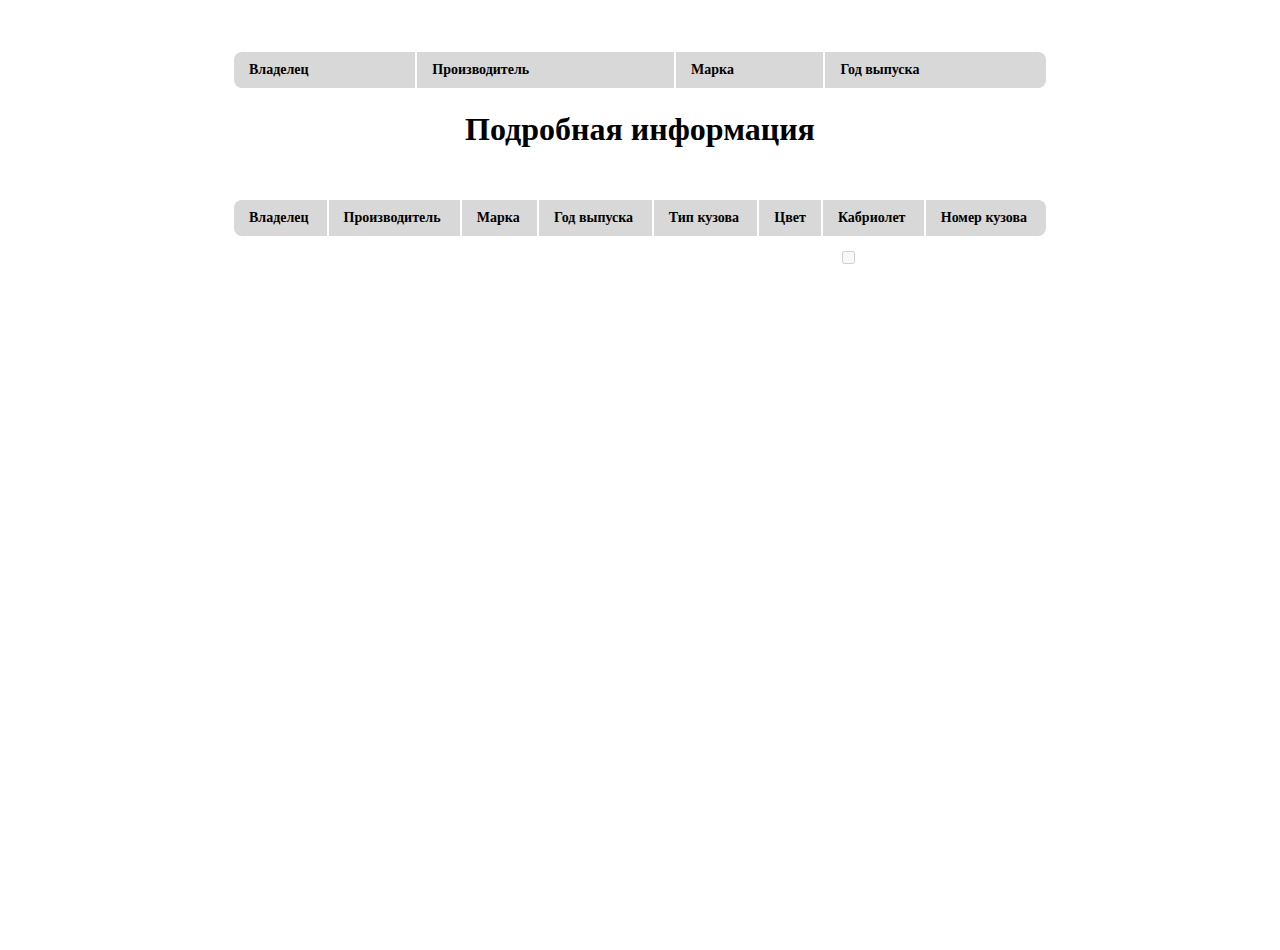
<file: 2. javascript/index.html>
<!DOCTYPE html>
<html lang="en">
  <head>
    <meta charset="UTF-8" />
    <meta http-equiv="X-UA-Compatible" content="IE=edge" />
    <meta name="viewport" content="width=device-width, initial-scale=1.0" />
    <link rel="stylesheet" href="styles/styles.css" />
    <link rel="stylesheet" href="styles/table.css" />
    <link rel="stylesheet" href="styles/moreInfo.css" />
    <script
      defer
      type="text/javascript"
      src="https://ajax.googleapis.com/ajax/libs/jquery/1.8.3/jquery.min.js"
    ></script>
    <script defer type="module" src="./script/motorists.js"></script>
    <title>Motorists</title>
  </head>

  <body>
    <table id="table" class="table">
      <thead>
        <tr>
          <th>Владелец</th>
          <th>Производитель</th>
          <th>Марка</th>
          <th>Год выпуска</th>
        </tr>
      </thead>
      <tbody id="tableBody"></tbody>
    </table>

    <div id="moreInfo">
      <h1 class="title">Подробная информация</h1>
      <table class="table">
        <thead>
          <tr>
            <th>Владелец</th>
            <th>Производитель</th>
            <th>Марка</th>
            <th>Год выпуска</th>
            <th>Тип кузова</th>
            <th>Цвет</th>
            <th>Кабриолет</th>
            <th>Номер кузова</th>
          </tr>
        </thead>
        <tbody>
          <tr>
            <td id="person"></td>
            <td id="manufacturer"></td>
            <td id="model"></td>
            <td id="year"></td>
            <td id="type"></td>
            <td id="color" width="5px" height="5px"></td>
            <td>
              <input
                id="isConvertible"
                name="isConvertible"
                type="checkbox"
                disabled
              />
            </td>
            <td id="vin"></td>
          </tr>
        </tbody>
      </table>
    </div>
  </body>
</html>
</file>
<file: 2. javascript/styles/styles.css>
* {
    padding: 0;
}

html,
body {
    height: 100%;
    max-width: 1440px;
    margin: 0 auto;
}

main {
    height: 100%;
}
</file>
<file: 2. javascript/styles/table.css>
.table {
  width: 70%;
  border: none;
  margin: auto;
  margin-top: 50px;
  margin-bottom: 20px;
  padding: 0px 40px;

}
.table thead th {
  font-weight: bold;
  text-align: left;
  border: none;
  padding: 10px 15px;
  background: #d8d8d8;
  font-size: 14px;
}
.table thead tr th:first-child {
  border-radius: 8px 0 0 8px;
}
.table thead tr th:last-child {
  border-radius: 0 8px 8px 0;
}
.table tbody td {
  text-align: left;
  border: none;
  padding: 10px 15px;
  font-size: 14px;
  vertical-align: top;
  cursor: pointer;
}

.table tbody tr:nth-child(even) {
  background: #f3f3f3;
}
.table tbody tr td:first-child {
  border-radius: 8px 0 0 8px;
}
.table tbody tr td:last-child {
  border-radius: 0 8px 8px 0;
}

.table tbody tr:hover {
  background: #d8d8d8;
}
</file>
<file: 2. javascript/styles/moreInfo.css>
.title{
   text-align: center;
}
</file>
